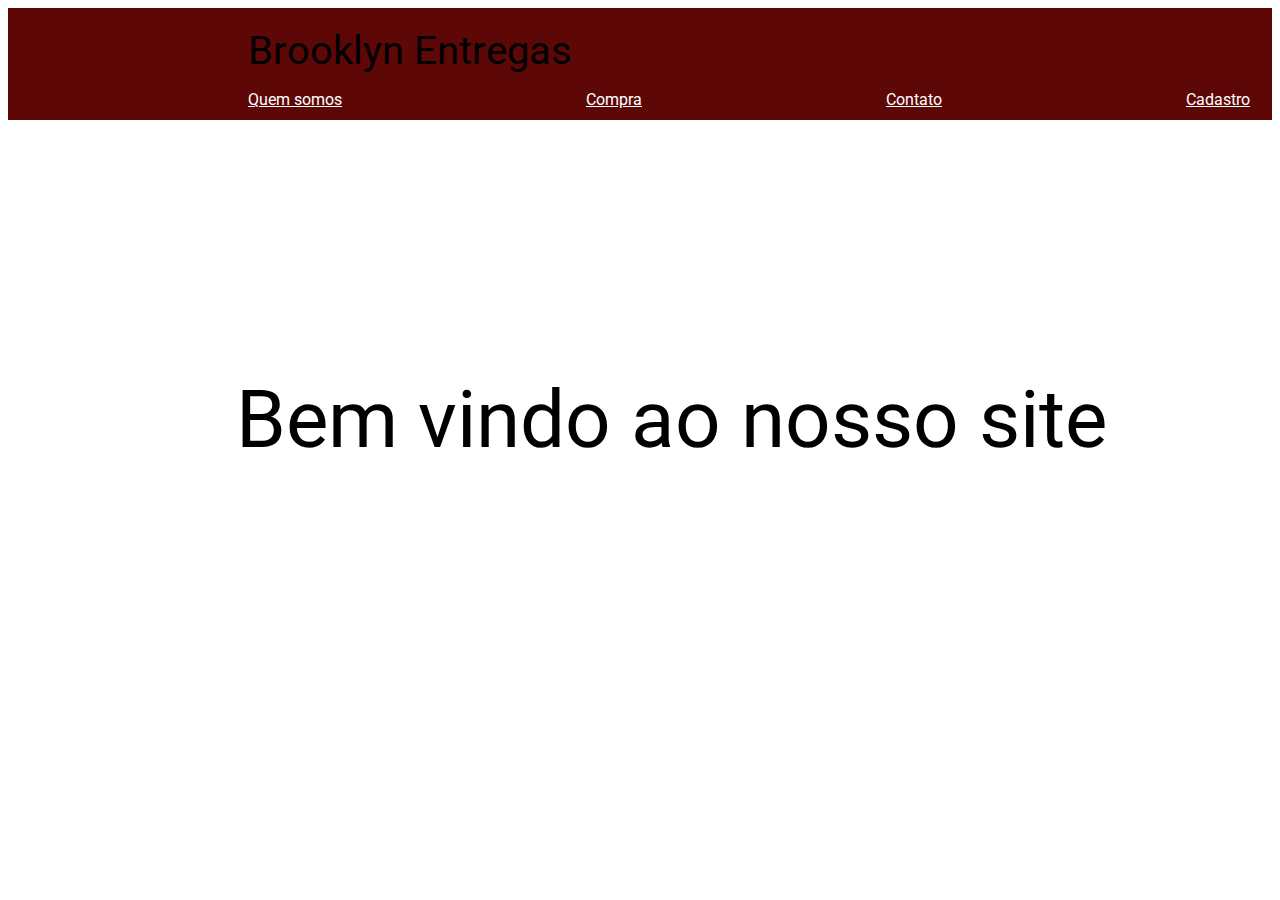
<file: main.html>
<!DOCTYPE html>
<html lang="pt">
<head>
    <meta charset="UTF-8">
    <meta name="viewport" content="width=device-width, initial-scale=1.0">
    <link href="https://fonts.googleapis.com/css?family=Roboto:400,700italic,400italic,700" rel="stylesheet">
    <link href="stylemain.css" rel="stylesheet">
    <title>Brooklyn Entregas</title>
</head>
<body>
    <div id="navbar">
        <img id="Logotipo">
        <div id="Brooklyn_Entregas">Brooklyn Entregas</div>
        <a href="who.html" class="botao">Quem somos</a>
        <a href="shop.html" class="botao">Compra</a>
        <a href="contact.html" class="botao">Contato</a>
        <a href="registration.html" class="botao">Cadastro</a>
    </div>
    
    <div id="center">
        <div id="boas_vindas">Bem vindo ao nosso site</div>
    </div>
</body>
</html>
</file>
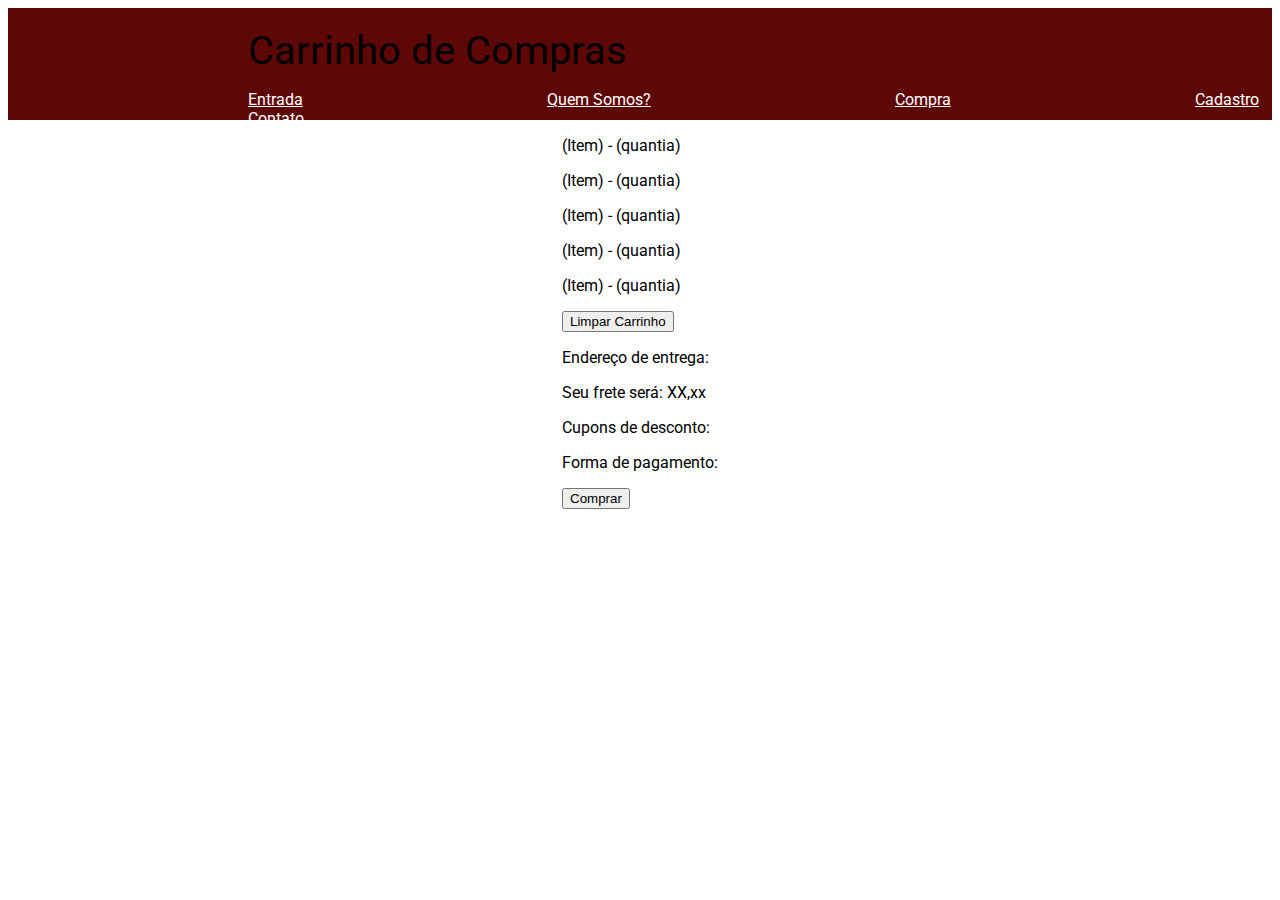
<file: shopcart.html>
<!DOCTYPE html>
<html lang="pt">
<head>
    <meta charset="UTF-8">
    <meta name="viewport" content="width=device-width, initial-scale=1.0">
    <link href="https://fonts.googleapis.com/css?family=Roboto:400,700italic,400italic,700" rel="stylesheet">
    <link href="styleshopcart.css" rel="stylesheet">
    <title>Brooklyn Entregas</title>
</head>
<body>
    <div id="navbar">
        <img id="Logotipo">
        <div id="Brooklyn_Entregas">Carrinho de Compras</div>
        <a href="main.html" class="botao">Entrada</a>
        <a href="who.html" class="botao">Quem Somos?</a>
        <a href="shop.html" class="botao">Compra</a>
        <a href="registration.html" class="botao">Cadastro</a>
        <a href="contact.html" class="botao">Contato</a>
    </div>
    <div id="center">
        <section>
        <p>(Item) - (quantia)</p>
        <p>(Item) - (quantia)</p>
        <p>(Item) - (quantia)</p>
        <p>(Item) - (quantia)</p>
        <p>(Item) - (quantia)</p>
        <button>Limpar Carrinho</button>
        </section>
        <section></section>
        <section>
            <p>Endereço de entrega: <!-- CAIXA DE TEXTO --></p>
            <P>Seu frete será: XX,xx</P>
            <p>Cupons de desconto: <!-- CAIXA DE TEXTO --></p>
            <p>Forma de pagamento: <!-- CAIXA DE TEXTO --></p>
            <button>Comprar</button>
        </section>
    </div>
</file>
<file: stylemain.css>
body{
    color:black;
    font-family: 'Roboto', sans-serif;
}
#navbar{
    background-color: #5e0707;
    height: 7rem;
    width: 100%;
}
#Brooklyn_Entregas{
    font-size: 30pt;
    padding-left: 15rem;
    padding-bottom: 1rem;
}
.botao{
    padding-left: 15rem;
    color: white;
}
#boas_vindas{
    padding-left: 18%;
    padding-top: 20%;
    font-size: 5rem;
    font-style: bold;
    z-index: 1;
}
#imagem_central{
    z-index: 0;
}
</file>
<file: styleshopcart.css>
body{
    color:black;
    font-family: 'Roboto', sans-serif;
}
#navbar{
    background-color: #5e0707;
    height: 7rem;
    width: 100%;
}
#Brooklyn_Entregas{
    font-size: 30pt;
    padding-left: 15rem;
    padding-bottom: 1rem;
}
.botao{
    padding-left: 15rem;
    color: white;
}
#center{
    display: grid;
    grid-template-columns: 2fr, 3fr, 2fr;
    justify-content: center;
}
</file>
